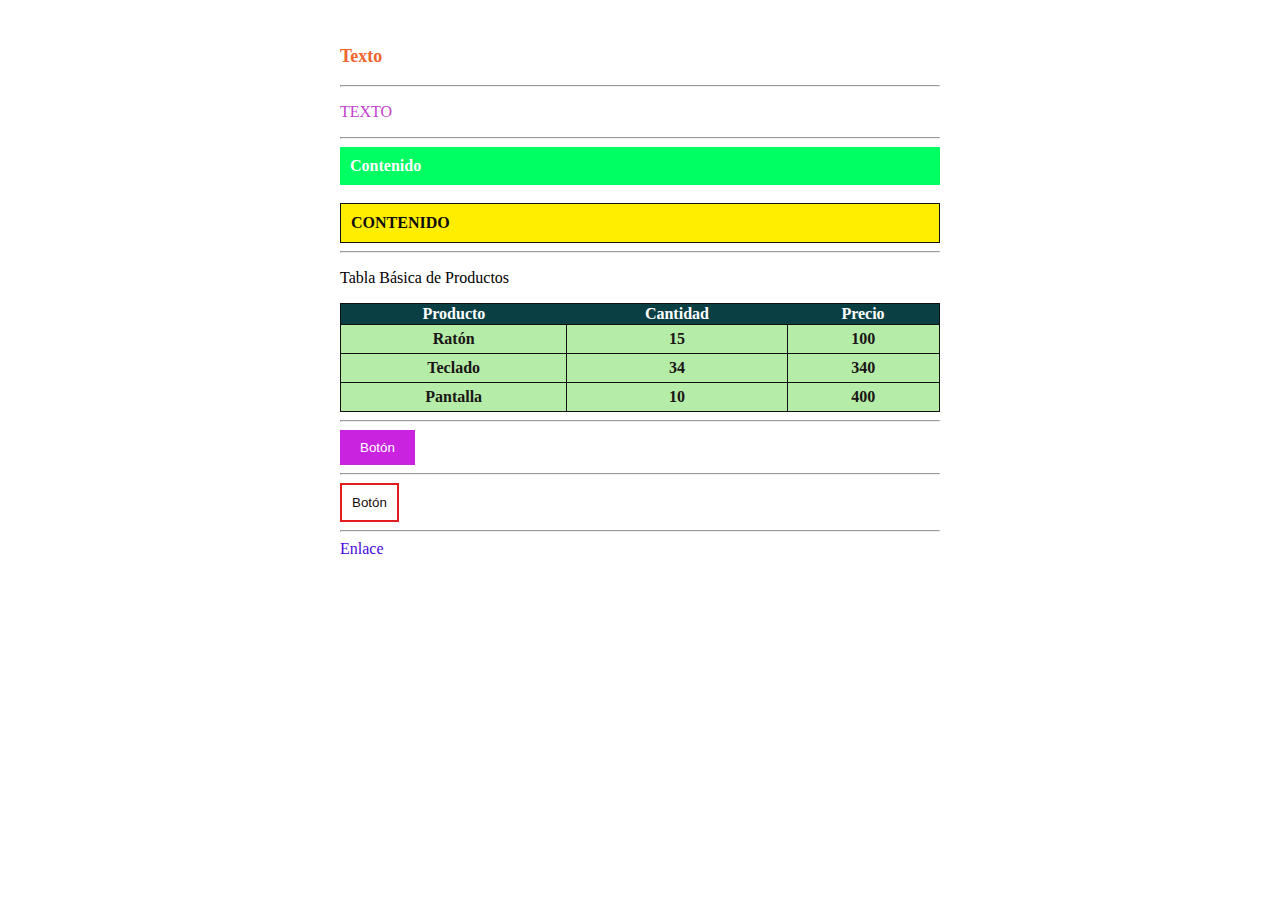
<file: Practica #10/index.html>
<!DOCTYPE html>
<html lang="en">

<head>
    <meta charset="UTF-8">
    <meta name="viewport" content="width=device-width, initial-scale=1.0">
    <title>Bootstrap</title>
    <link rel="stylesheet" href="Styles.css">
    <!--Incluye la biblioteca Bootstrap-->
    <link href="https://cdn.jsdelivr.net/npm/bootstrap@5.0.2/dist/css/bootstrap.min.css" rel="stylesheet"
        integrity="sha384-EVSTQN3/azprG1Anm3QDgpJLIm9Nao0Yz1ztcQTwFspd3yD65VohhpuuCOmLASjC" crossorigin="anonymous">
</head>

<body>
    <div class="container">
        <p class="textoUno">Texto</p>
        <hr>
        <p class="texto">TEXTO</p>
        <hr>
        <div class="contenido">Contenido</div>
        <br>
        <div class="border-contenido">CONTENIDO</div>
        <hr>
        <p>Tabla Básica de Productos</p>
        <table class="tabla-principal">
            <thead>
                <tr>
                    <th>Producto</th>
                    <th>Cantidad</th>
                    <th>Precio</th>
                </tr>
            </thead>
            <tbody>
                <tr>
                    <td>Ratón</td>
                    <td>15</td>
                    <td>100</td>
                </tr>
                <tr>
                    <td>Teclado</td>
                    <td>34</td>
                    <td>340</td>
                </tr>
                <td>Pantalla</td>
                <td>10</td>
                <td>400</td>
            </tbody>
        </table>
        <hr>
        <button class="boton">Botón</button>
        <hr>
        <button class="borde-boton">Botón</button>
        <hr>
        <a href="3" class="enlace">Enlace</a>
    </div>
</body>

</html>
</file>
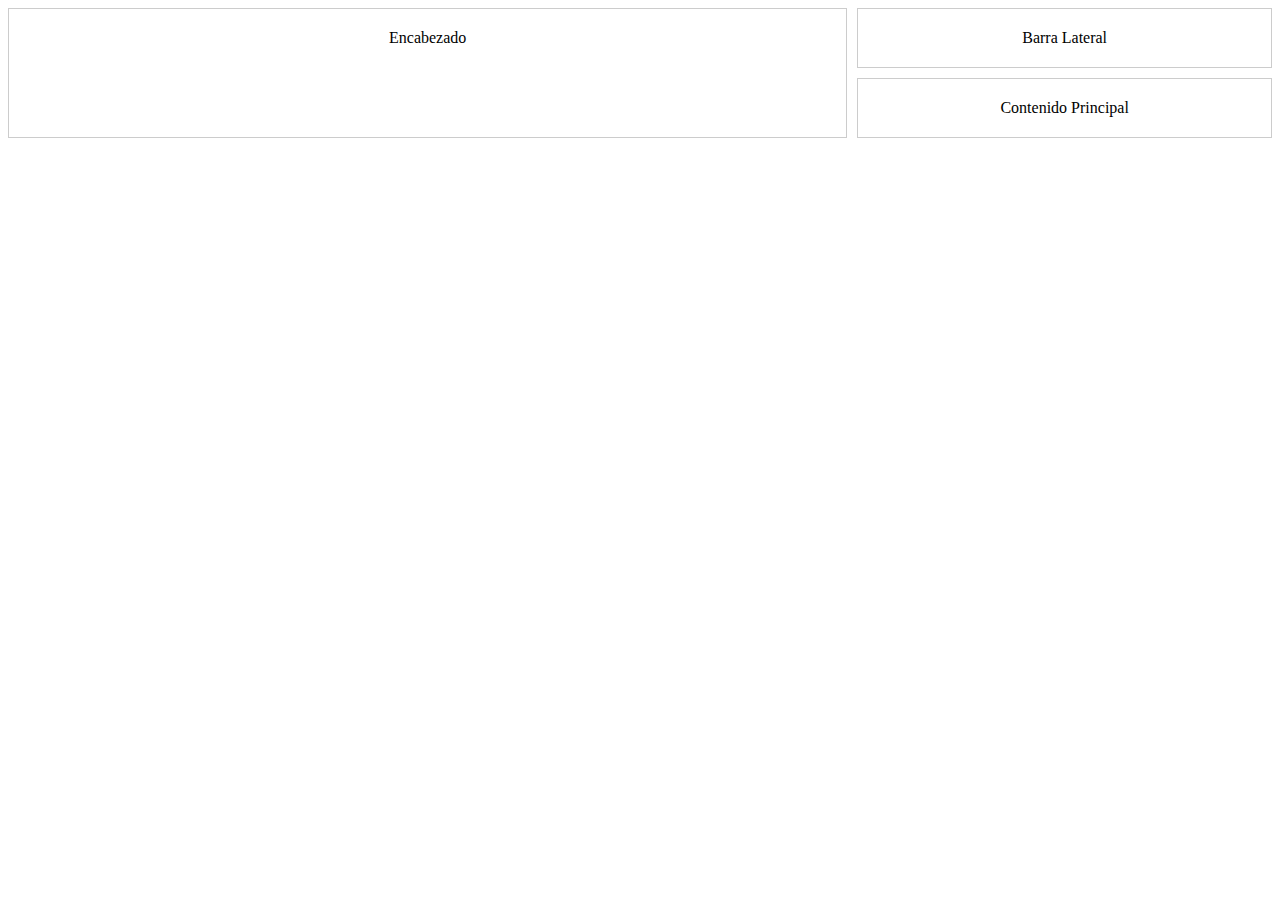
<file: Practica #3 (Diseño web Adaptable)/Ejemplo/index.html>
<!DOCTYPE html>
<html lang="en">

<head>
    <meta charset="UTF-8">
    <meta name="viewport" content="width=device-width, initial-scale=1.0">
    <title>Ejemplo</title>

    <style>
        /*Estilos para la reticula*/
        .contenedor-reticula {
            /*Mostrar un diseño en réticula, nesesario para que todo funcione con grid*/
            display: grid;

            /*Definir el ancho proporcional de las colomnas*/
            grid-template-columns: 1fr 1fr 1fr;

            /*Esácio entre las celdas*/
            grid-gap: 10px;

            /*Definir las areas de la reticula header ocupara dos espacios de las tres columnas tanto en la fila 1 como en la fila 2 y slidebar un espacio en la primera fila, main un espacio en la segunda fila*/
            grid-template-areas:
                "header header sidebar"
                "header header main"
            ;
        }

        /*Estilos para los elementos*/
        .elementos {
            /*Agregar espacio interno alrederdor del contenido*/
            padding: 20px;

            /*Agregar un borde alredededor del elemento*/
            border: 1px solid #ccc;

            /*Alinear el contenido al centro*/
            text-align: center;
        }

        /*Asignar areas a los elementos usando grid-area*/
        .elemento1 {
            /*Asignar el area "header" al elemento*/
            grid-area: header;
        }

        .elemento2 {
            /*Asignar el area "main" al elemento*/
            grid-area: main;
        }

        .elemento3 {
            /*Asignar el area "sidebar" al elemento*/
            grid-area: sidebar;
        }
    </style>
</head>
<body>
    <div class="contenedor-reticula">
        <div class=" elementos elemento1">Encabezado</div>
        <div class=" elementos elemento2">Contenido Principal</div>
        <div class=" elementos elemento3">Barra Lateral</div>
    </div>
</body>
</html>
</file>
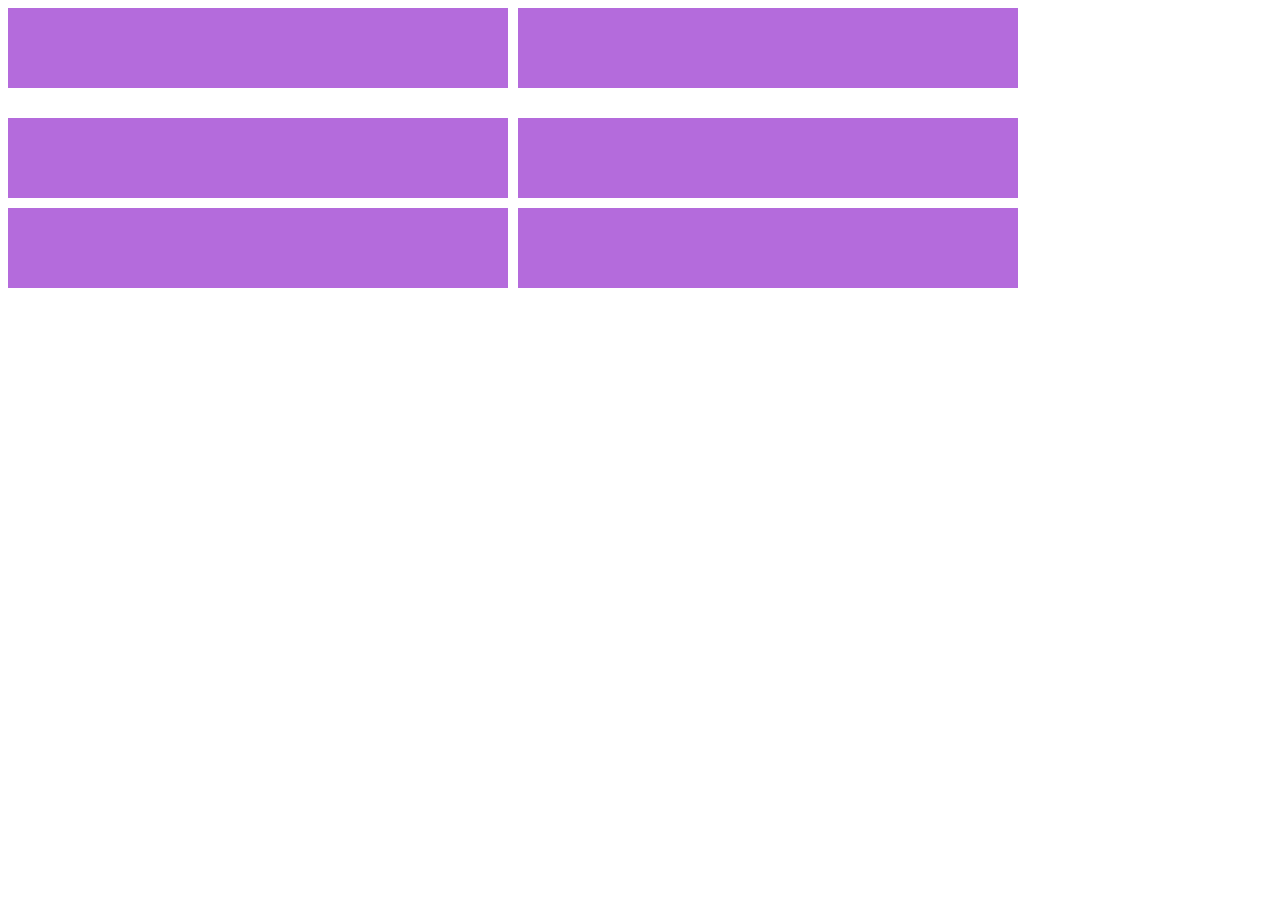
<file: Practica #2/Ejemplos/Ejemplo.html>
<!DOCTYPE html>
<html lang="en">
<head>
    <meta charset="UTF-8">
    <meta name="viewport" content="width=device-width, initial-scale=1.0">
    <title>Ejemplo</title>
</head>
<style>
    .contenedor{
        /*Permite distribuir el contenido*/
        display:grid;

        /*El fr se utiliza para nosotros poder crear las columnas*/
        /*Dos columnas con tamaño flecible*/
        grid-template-columns: 1fr 2fr;

        /*Tamaño fijo, contenido automatico*/
        grid-template-rows: 100px auto 200px;

        /*Espacio entre las filas*/
        grid-gap:10px;
    }

    .item{
        /*Altura del div*/
        height:80px;

        /*Ancho del div*/
        width:500px;

        /*Color del relleno del div*/
        background-color: rgb(180, 107, 220);
    }
</style>
<body>
   <div class="contenedor">
    <div class="item"></div>
    <div class="item"></div>
    <div class="item"></div>
    <div class="item"></div>
    <div class="item"></div>
    <div class="item"></div>
   </div>
</body>
</html>
</file>
<file: Practica #10/Styles.css>
.container
{
    max-width: 600px;
    margin: 0 auto;
    padding: 20px;
}

.textoUno
{
    font-size: 18px;
    font-weight: bold;
    color: #f0652e;
}

.texto
{
    font-size: 16px;
    color: #c240ce;
}

.contenido
{
    background-color: #00ff62;
    color: #fff;
    padding: 10px;
    font-weight: bold;

}

.border-contenido
{
    background-color: #ffee00;
    color: #0f0c0c;
    padding: 10px;
    font-weight: bold;
    border: rgb(17, 17, 17) 1px solid;
}

.tabla-principal
{
    width: 100%;
    border-collapse: collapse;
}

.tabla-principal
{
    background-color: #0a4044;
    color: #fff;
    text-align: center;
    font-weight: bold;
    padding: 10px;
    border: rgb(17, 17, 17) 1px solid;
}

.tabla-principal td
{
    text-align: center;
    padding: 5px;
    background-color: #b5eca7;
    color: #1a1616;
    border: rgb(17, 17, 17) 1px solid;
}

.boton
{
    background-color: #007BFF;
    color: #fff;
    padding: 10px 20px;
    border: none;
    cursor: pointer;
}

.borde-boton
{
    background-color: transparent;
    color: #f86969;
    padding: 10px 20px;
    cursor: pointer;
}

.table-primary
{
    background-color: #8a5042;
    color: #0e0a0a;
    font-weight: bold;
}

.table-striped tbody tr:nth-child(odd)
{
    background-color: #ec6d6d;
    text-align: center;
}

.boton
{
    background-color: #ca23e0;
}

.borde-boton
{
    background-color: transparent;
    color: #1a0c0b;
    border: 2px solid #e21d1d;
    padding: 10px;
    cursor: pointer;
}

.enlace
{
    color: #4708db;
    text-decoration: none;
}

.link-primary:hover{
    text-decoration: underline;
}
</file>
